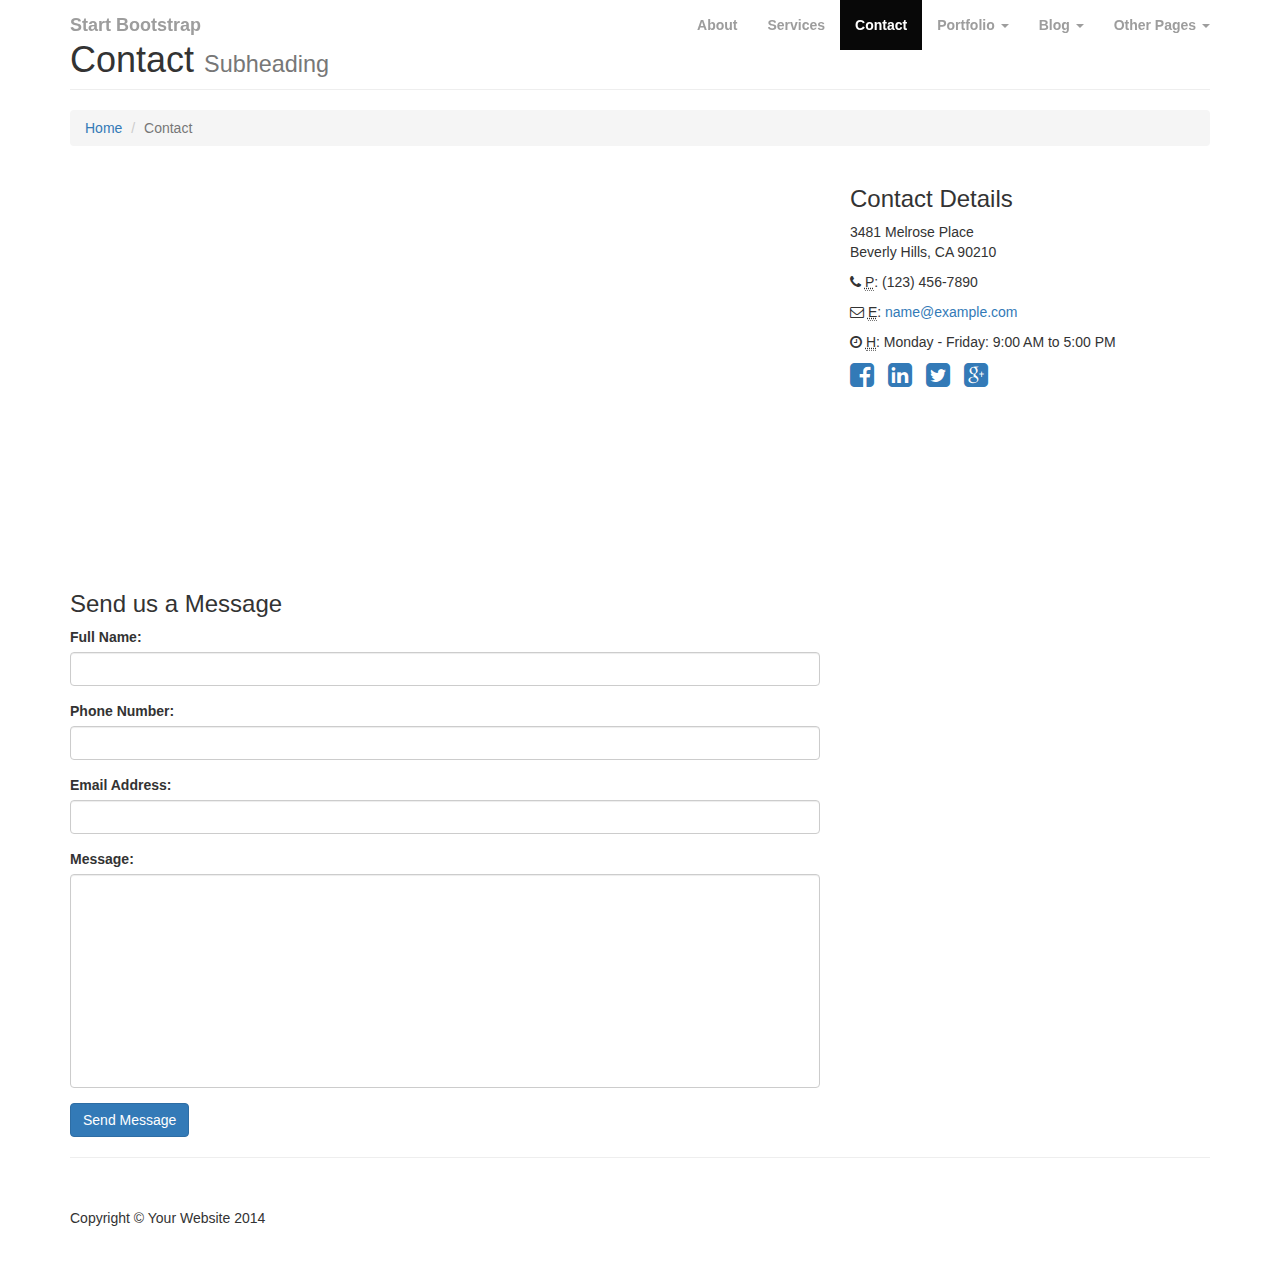
<file: contact.html>
<!DOCTYPE html>
<html lang="en">

<head>

    <meta charset="utf-8">
    <meta http-equiv="X-UA-Compatible" content="IE=edge">
    <meta name="viewport" content="width=device-width, initial-scale=1">
    <meta name="description" content="">
    <meta name="author" content="">

    <title>Modern Business - Start Bootstrap Template</title>

    <!-- Bootstrap Core CSS -->
    <link href="css/bootstrap.min.css" rel="stylesheet">

    <!-- Custom CSS -->
    <link href="css/modern-business.css" rel="stylesheet">

    <!-- Custom Fonts -->
    <link href="font-awesome/css/font-awesome.min.css" rel="stylesheet" type="text/css">

    <!-- HTML5 Shim and Respond.js IE8 support of HTML5 elements and media queries -->
    <!-- WARNING: Respond.js doesn't work if you view the page via file:// -->
    <!--[if lt IE 9]>
        <script src="https://oss.maxcdn.com/libs/html5shiv/3.7.0/html5shiv.js"></script>
        <script src="https://oss.maxcdn.com/libs/respond.js/1.4.2/respond.min.js"></script>
    <![endif]-->

</head>

<body>

    <!-- Navigation -->
    <nav class="navbar navbar-inverse navbar-fixed-top" role="navigation">
        <div class="container">
            <!-- Brand and toggle get grouped for better mobile display -->
            <div class="navbar-header">
                <button type="button" class="navbar-toggle" data-toggle="collapse" data-target="#bs-example-navbar-collapse-1">
                    <span class="sr-only">Toggle navigation</span>
                    <span class="icon-bar"></span>
                    <span class="icon-bar"></span>
                    <span class="icon-bar"></span>
                </button>
                <a class="navbar-brand" href="index.html">Start Bootstrap</a>
            </div>
            <!-- Collect the nav links, forms, and other content for toggling -->
            <div class="collapse navbar-collapse" id="bs-example-navbar-collapse-1">
                <ul class="nav navbar-nav navbar-right">
                    <li>
                        <a href="about.html">About</a>
                    </li>
                    <li>
                        <a href="services.html">Services</a>
                    </li>
                    <li class="active">
                        <a href="contact.html">Contact</a>
                    </li>
                    <li class="dropdown">
                        <a href="#" class="dropdown-toggle" data-toggle="dropdown">Portfolio <b class="caret"></b></a>
                        <ul class="dropdown-menu">
                            <li>
                                <a href="portfolio-1-col.html">1 Column Portfolio</a>
                            </li>
                            <li>
                                <a href="portfolio-2-col.html">2 Column Portfolio</a>
                            </li>
                            <li>
                                <a href="portfolio-3-col.html">3 Column Portfolio</a>
                            </li>
                            <li>
                                <a href="portfolio-4-col.html">4 Column Portfolio</a>
                            </li>
                            <li>
                                <a href="portfolio-item.html">Single Portfolio Item</a>
                            </li>
                        </ul>
                    </li>
                    <li class="dropdown">
                        <a href="#" class="dropdown-toggle" data-toggle="dropdown">Blog <b class="caret"></b></a>
                        <ul class="dropdown-menu">
                            <li>
                                <a href="blog-home-1.html">Blog Home 1</a>
                            </li>
                            <li>
                                <a href="blog-home-2.html">Blog Home 2</a>
                            </li>
                            <li>
                                <a href="blog-post.html">Blog Post</a>
                            </li>
                        </ul>
                    </li>
                    <li class="dropdown">
                        <a href="#" class="dropdown-toggle" data-toggle="dropdown">Other Pages <b class="caret"></b></a>
                        <ul class="dropdown-menu">
                            <li>
                                <a href="full-width.html">Full Width Page</a>
                            </li>
                            <li>
                                <a href="sidebar.html">Sidebar Page</a>
                            </li>
                            <li>
                                <a href="faq.html">FAQ</a>
                            </li>
                            <li>
                                <a href="404.html">404</a>
                            </li>
                            <li>
                                <a href="pricing.html">Pricing Table</a>
                            </li>
                        </ul>
                    </li>
                </ul>
            </div>
            <!-- /.navbar-collapse -->
        </div>
        <!-- /.container -->
    </nav>

    <!-- Page Content -->
    <div class="container">

        <!-- Page Heading/Breadcrumbs -->
        <div class="row">
            <div class="col-lg-12">
                <h1 class="page-header">Contact
                    <small>Subheading</small>
                </h1>
                <ol class="breadcrumb">
                    <li><a href="index.html">Home</a>
                    </li>
                    <li class="active">Contact</li>
                </ol>
            </div>
        </div>
        <!-- /.row -->

        <!-- Content Row -->
        <div class="row">
            <!-- Map Column -->
            <div class="col-md-8">
                <!-- Embedded Google Map -->
                <iframe width="100%" height="400px" frameborder="0" scrolling="no" marginheight="0" marginwidth="0" src="http://maps.google.com/maps?hl=en&amp;ie=UTF8&amp;ll=37.0625,-95.677068&amp;spn=56.506174,79.013672&amp;t=m&amp;z=4&amp;output=embed"></iframe>
            </div>
            <!-- Contact Details Column -->
            <div class="col-md-4">
                <h3>Contact Details</h3>
                <p>
                    3481 Melrose Place<br>Beverly Hills, CA 90210<br>
                </p>
                <p><i class="fa fa-phone"></i> 
                    <abbr title="Phone">P</abbr>: (123) 456-7890</p>
                <p><i class="fa fa-envelope-o"></i> 
                    <abbr title="Email">E</abbr>: <a href="mailto:name@example.com">name@example.com</a>
                </p>
                <p><i class="fa fa-clock-o"></i> 
                    <abbr title="Hours">H</abbr>: Monday - Friday: 9:00 AM to 5:00 PM</p>
                <ul class="list-unstyled list-inline list-social-icons">
                    <li>
                        <a href="#"><i class="fa fa-facebook-square fa-2x"></i></a>
                    </li>
                    <li>
                        <a href="#"><i class="fa fa-linkedin-square fa-2x"></i></a>
                    </li>
                    <li>
                        <a href="#"><i class="fa fa-twitter-square fa-2x"></i></a>
                    </li>
                    <li>
                        <a href="#"><i class="fa fa-google-plus-square fa-2x"></i></a>
                    </li>
                </ul>
            </div>
        </div>
        <!-- /.row -->

        <!-- Contact Form -->
        <!-- In order to set the email address and subject line for the contact form go to the bin/contact_me.php file. -->
        <div class="row">
            <div class="col-md-8">
                <h3>Send us a Message</h3>
                <form name="sentMessage" id="contactForm" novalidate>
                    <div class="control-group form-group">
                        <div class="controls">
                            <label>Full Name:</label>
                            <input type="text" class="form-control" id="name" required data-validation-required-message="Please enter your name.">
                            <p class="help-block"></p>
                        </div>
                    </div>
                    <div class="control-group form-group">
                        <div class="controls">
                            <label>Phone Number:</label>
                            <input type="tel" class="form-control" id="phone" required data-validation-required-message="Please enter your phone number.">
                        </div>
                    </div>
                    <div class="control-group form-group">
                        <div class="controls">
                            <label>Email Address:</label>
                            <input type="email" class="form-control" id="email" required data-validation-required-message="Please enter your email address.">
                        </div>
                    </div>
                    <div class="control-group form-group">
                        <div class="controls">
                            <label>Message:</label>
                            <textarea rows="10" cols="100" class="form-control" id="message" required data-validation-required-message="Please enter your message" maxlength="999" style="resize:none"></textarea>
                        </div>
                    </div>
                    <div id="success"></div>
                    <!-- For success/fail messages -->
                    <button type="submit" class="btn btn-primary">Send Message</button>
                </form>
            </div>

        </div>
        <!-- /.row -->

        <hr>

        <!-- Footer -->
        <footer>
            <div class="row">
                <div class="col-lg-12">
                    <p>Copyright &copy; Your Website 2014</p>
                </div>
            </div>
        </footer>

    </div>
    <!-- /.container -->

    <!-- jQuery -->
    <script src="js/jquery.js"></script>

    <!-- Bootstrap Core JavaScript -->
    <script src="js/bootstrap.min.js"></script>

    <!-- Contact Form JavaScript -->
    <!-- Do not edit these files! In order to set the email address and subject line for the contact form go to the bin/contact_me.php file. -->
    <script src="js/jqBootstrapValidation.js"></script>
    <script src="js/contact_me.js"></script>

</body>

</html>
</file>
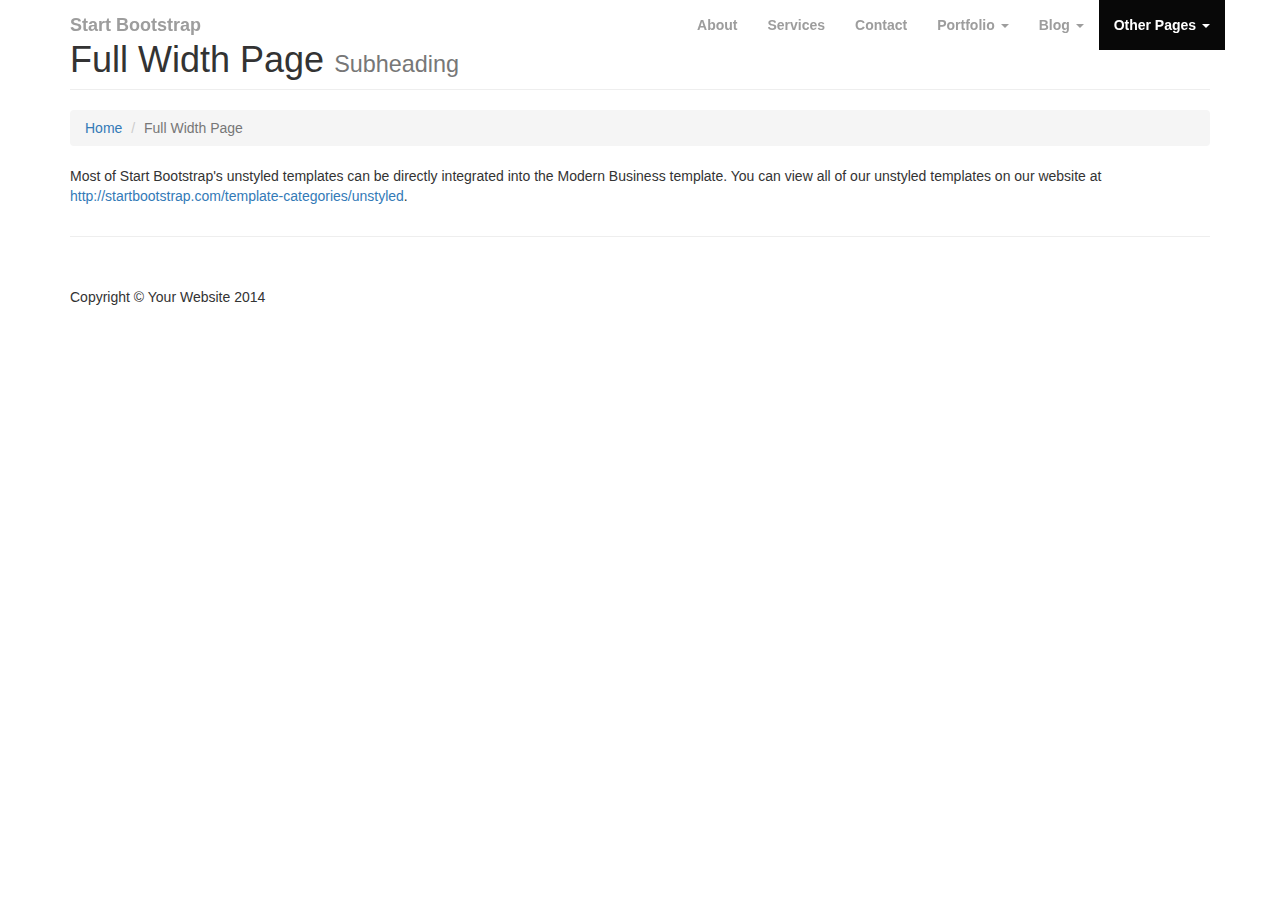
<file: full-width.html>
<!DOCTYPE html>
<html lang="en">

<head>

    <meta charset="utf-8">
    <meta http-equiv="X-UA-Compatible" content="IE=edge">
    <meta name="viewport" content="width=device-width, initial-scale=1">
    <meta name="description" content="">
    <meta name="author" content="">

    <title>Modern Business - Start Bootstrap Template</title>

    <!-- Bootstrap Core CSS -->
    <link href="css/bootstrap.min.css" rel="stylesheet">

    <!-- Custom CSS -->
    <link href="css/modern-business.css" rel="stylesheet">

    <!-- Custom Fonts -->
    <link href="font-awesome/css/font-awesome.min.css" rel="stylesheet" type="text/css">

    <!-- HTML5 Shim and Respond.js IE8 support of HTML5 elements and media queries -->
    <!-- WARNING: Respond.js doesn't work if you view the page via file:// -->
    <!--[if lt IE 9]>
        <script src="https://oss.maxcdn.com/libs/html5shiv/3.7.0/html5shiv.js"></script>
        <script src="https://oss.maxcdn.com/libs/respond.js/1.4.2/respond.min.js"></script>
    <![endif]-->

</head>

<body>

    <!-- Navigation -->
    <nav class="navbar navbar-inverse navbar-fixed-top" role="navigation">
        <div class="container">
            <!-- Brand and toggle get grouped for better mobile display -->
            <div class="navbar-header">
                <button type="button" class="navbar-toggle" data-toggle="collapse" data-target="#bs-example-navbar-collapse-1">
                    <span class="sr-only">Toggle navigation</span>
                    <span class="icon-bar"></span>
                    <span class="icon-bar"></span>
                    <span class="icon-bar"></span>
                </button>
                <a class="navbar-brand" href="index.html">Start Bootstrap</a>
            </div>
            <!-- Collect the nav links, forms, and other content for toggling -->
            <div class="collapse navbar-collapse" id="bs-example-navbar-collapse-1">
                <ul class="nav navbar-nav navbar-right">
                    <li>
                        <a href="about.html">About</a>
                    </li>
                    <li>
                        <a href="services.html">Services</a>
                    </li>
                    <li>
                        <a href="contact.html">Contact</a>
                    </li>
                    <li class="dropdown">
                        <a href="#" class="dropdown-toggle" data-toggle="dropdown">Portfolio <b class="caret"></b></a>
                        <ul class="dropdown-menu">
                            <li>
                                <a href="portfolio-1-col.html">1 Column Portfolio</a>
                            </li>
                            <li>
                                <a href="portfolio-2-col.html">2 Column Portfolio</a>
                            </li>
                            <li>
                                <a href="portfolio-3-col.html">3 Column Portfolio</a>
                            </li>
                            <li>
                                <a href="portfolio-4-col.html">4 Column Portfolio</a>
                            </li>
                            <li>
                                <a href="portfolio-item.html">Single Portfolio Item</a>
                            </li>
                        </ul>
                    </li>
                    <li class="dropdown">
                        <a href="#" class="dropdown-toggle" data-toggle="dropdown">Blog <b class="caret"></b></a>
                        <ul class="dropdown-menu">
                            <li>
                                <a href="blog-home-1.html">Blog Home 1</a>
                            </li>
                            <li>
                                <a href="blog-home-2.html">Blog Home 2</a>
                            </li>
                            <li>
                                <a href="blog-post.html">Blog Post</a>
                            </li>
                        </ul>
                    </li>
                    <li class="dropdown active">
                        <a href="#" class="dropdown-toggle" data-toggle="dropdown">Other Pages <b class="caret"></b></a>
                        <ul class="dropdown-menu">
                            <li class="active">
                                <a href="full-width.html">Full Width Page</a>
                            </li>
                            <li>
                                <a href="sidebar.html">Sidebar Page</a>
                            </li>
                            <li>
                                <a href="faq.html">FAQ</a>
                            </li>
                            <li>
                                <a href="404.html">404</a>
                            </li>
                            <li>
                                <a href="pricing.html">Pricing Table</a>
                            </li>
                        </ul>
                    </li>
                </ul>
            </div>
            <!-- /.navbar-collapse -->
        </div>
        <!-- /.container -->
    </nav>

    <!-- Page Content -->
    <div class="container">

        <!-- Page Heading/Breadcrumbs -->
        <div class="row">
            <div class="col-lg-12">
                <h1 class="page-header">Full Width Page
                    <small>Subheading</small>
                </h1>
                <ol class="breadcrumb">
                    <li><a href="index.html">Home</a>
                    </li>
                    <li class="active">Full Width Page</li>
                </ol>
            </div>
        </div>
        <!-- /.row -->

        <!-- Content Row -->
        <div class="row">
            <div class="col-lg-12">
                <p>Most of Start Bootstrap's unstyled templates can be directly integrated into the Modern Business template. You can view all of our unstyled templates on our website at <a href="http://startbootstrap.com/template-categories/unstyled">http://startbootstrap.com/template-categories/unstyled</a>.</p>
            </div>
        </div>
        <!-- /.row -->

        <hr>

        <!-- Footer -->
        <footer>
            <div class="row">
                <div class="col-lg-12">
                    <p>Copyright &copy; Your Website 2014</p>
                </div>
            </div>
        </footer>

    </div>
    <!-- /.container -->

    <!-- jQuery -->
    <script src="js/jquery.js"></script>

    <!-- Bootstrap Core JavaScript -->
    <script src="js/bootstrap.min.js"></script>

</body>

</html>
</file>
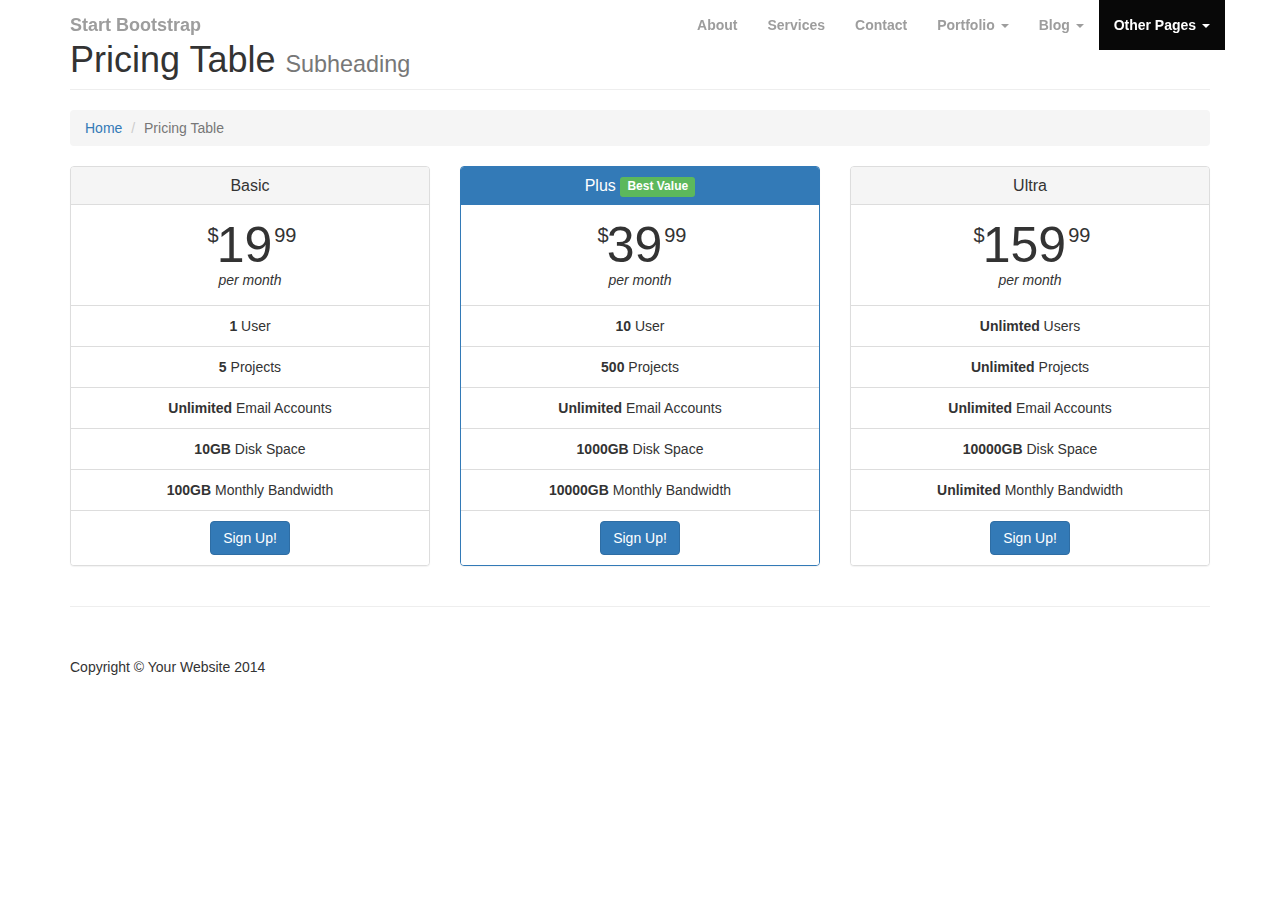
<file: pricing.html>
<!DOCTYPE html>
<html lang="en">

<head>

    <meta charset="utf-8">
    <meta http-equiv="X-UA-Compatible" content="IE=edge">
    <meta name="viewport" content="width=device-width, initial-scale=1">
    <meta name="description" content="">
    <meta name="author" content="">

    <title>Modern Business - Start Bootstrap Template</title>

    <!-- Bootstrap Core CSS -->
    <link href="css/bootstrap.min.css" rel="stylesheet">

    <!-- Custom CSS -->
    <link href="css/modern-business.css" rel="stylesheet">

    <!-- Custom Fonts -->
    <link href="font-awesome/css/font-awesome.min.css" rel="stylesheet" type="text/css">

    <!-- HTML5 Shim and Respond.js IE8 support of HTML5 elements and media queries -->
    <!-- WARNING: Respond.js doesn't work if you view the page via file:// -->
    <!--[if lt IE 9]>
        <script src="https://oss.maxcdn.com/libs/html5shiv/3.7.0/html5shiv.js"></script>
        <script src="https://oss.maxcdn.com/libs/respond.js/1.4.2/respond.min.js"></script>
    <![endif]-->

</head>

<body>

    <!-- Navigation -->
    <nav class="navbar navbar-inverse navbar-fixed-top" role="navigation">
        <div class="container">
            <!-- Brand and toggle get grouped for better mobile display -->
            <div class="navbar-header">
                <button type="button" class="navbar-toggle" data-toggle="collapse" data-target="#bs-example-navbar-collapse-1">
                    <span class="sr-only">Toggle navigation</span>
                    <span class="icon-bar"></span>
                    <span class="icon-bar"></span>
                    <span class="icon-bar"></span>
                </button>
                <a class="navbar-brand" href="index.html">Start Bootstrap</a>
            </div>
            <!-- Collect the nav links, forms, and other content for toggling -->
            <div class="collapse navbar-collapse" id="bs-example-navbar-collapse-1">
                <ul class="nav navbar-nav navbar-right">
                    <li>
                        <a href="about.html">About</a>
                    </li>
                    <li>
                        <a href="services.html">Services</a>
                    </li>
                    <li>
                        <a href="contact.html">Contact</a>
                    </li>
                    <li class="dropdown">
                        <a href="#" class="dropdown-toggle" data-toggle="dropdown">Portfolio <b class="caret"></b></a>
                        <ul class="dropdown-menu">
                            <li>
                                <a href="portfolio-1-col.html">1 Column Portfolio</a>
                            </li>
                            <li>
                                <a href="portfolio-2-col.html">2 Column Portfolio</a>
                            </li>
                            <li>
                                <a href="portfolio-3-col.html">3 Column Portfolio</a>
                            </li>
                            <li>
                                <a href="portfolio-4-col.html">4 Column Portfolio</a>
                            </li>
                            <li>
                                <a href="portfolio-item.html">Single Portfolio Item</a>
                            </li>
                        </ul>
                    </li>
                    <li class="dropdown">
                        <a href="#" class="dropdown-toggle" data-toggle="dropdown">Blog <b class="caret"></b></a>
                        <ul class="dropdown-menu">
                            <li>
                                <a href="blog-home-1.html">Blog Home 1</a>
                            </li>
                            <li>
                                <a href="blog-home-2.html">Blog Home 2</a>
                            </li>
                            <li>
                                <a href="blog-post.html">Blog Post</a>
                            </li>
                        </ul>
                    </li>
                    <li class="dropdown active">
                        <a href="#" class="dropdown-toggle" data-toggle="dropdown">Other Pages <b class="caret"></b></a>
                        <ul class="dropdown-menu">
                            <li>
                                <a href="full-width.html">Full Width Page</a>
                            </li>
                            <li>
                                <a href="sidebar.html">Sidebar Page</a>
                            </li>
                            <li>
                                <a href="faq.html">FAQ</a>
                            </li>
                            <li>
                                <a href="404.html">404</a>
                            </li>
                            <li class="active">
                                <a href="pricing.html">Pricing Table</a>
                            </li>
                        </ul>
                    </li>
                </ul>
            </div>
            <!-- /.navbar-collapse -->
        </div>
        <!-- /.container -->
    </nav>

    <!-- Page Content -->
    <div class="container">

        <!-- Page Heading/Breadcrumbs -->
        <div class="row">
            <div class="col-lg-12">
                <h1 class="page-header">Pricing Table
                    <small>Subheading</small>
                </h1>
                <ol class="breadcrumb">
                    <li><a href="index.html">Home</a>
                    </li>
                    <li class="active">Pricing Table</li>
                </ol>
            </div>
        </div>
        <!-- /.row -->

        <!-- Content Row -->
        <div class="row">
            <div class="col-md-4">
                <div class="panel panel-default text-center">
                    <div class="panel-heading">
                        <h3 class="panel-title">Basic</h3>
                    </div>
                    <div class="panel-body">
                        <span class="price"><sup>$</sup>19<sup>99</sup></span>
                        <span class="period">per month</span>
                    </div>
                    <ul class="list-group">
                        <li class="list-group-item"><strong>1</strong> User</li>
                        <li class="list-group-item"><strong>5</strong> Projects</li>
                        <li class="list-group-item"><strong>Unlimited</strong> Email Accounts</li>
                        <li class="list-group-item"><strong>10GB</strong> Disk Space</li>
                        <li class="list-group-item"><strong>100GB</strong> Monthly Bandwidth</li>
                        <li class="list-group-item"><a href="#" class="btn btn-primary">Sign Up!</a>
                        </li>
                    </ul>
                </div>
            </div>
            <div class="col-md-4">
                <div class="panel panel-primary text-center">
                    <div class="panel-heading">
                        <h3 class="panel-title">Plus <span class="label label-success">Best Value</span></h3>
                    </div>
                    <div class="panel-body">
                        <span class="price"><sup>$</sup>39<sup>99</sup></span>
                        <span class="period">per month</span>
                    </div>
                    <ul class="list-group">
                        <li class="list-group-item"><strong>10</strong> User</li>
                        <li class="list-group-item"><strong>500</strong> Projects</li>
                        <li class="list-group-item"><strong>Unlimited</strong> Email Accounts</li>
                        <li class="list-group-item"><strong>1000GB</strong> Disk Space</li>
                        <li class="list-group-item"><strong>10000GB</strong> Monthly Bandwidth</li>
                        <li class="list-group-item"><a href="#" class="btn btn-primary">Sign Up!</a>
                        </li>
                    </ul>
                </div>
            </div>
            <div class="col-md-4">
                <div class="panel panel-default text-center">
                    <div class="panel-heading">
                        <h3 class="panel-title">Ultra</h3>
                    </div>
                    <div class="panel-body">
                        <span class="price"><sup>$</sup>159<sup>99</sup></span>
                        <span class="period">per month</span>
                    </div>
                    <ul class="list-group">
                        <li class="list-group-item"><strong>Unlimted</strong> Users</li>
                        <li class="list-group-item"><strong>Unlimited</strong> Projects</li>
                        <li class="list-group-item"><strong>Unlimited</strong> Email Accounts</li>
                        <li class="list-group-item"><strong>10000GB</strong> Disk Space</li>
                        <li class="list-group-item"><strong>Unlimited</strong> Monthly Bandwidth</li>
                        <li class="list-group-item"><a href="#" class="btn btn-primary">Sign Up!</a>
                        </li>
                    </ul>
                </div>
            </div>
        </div>
        <!-- /.row -->

        <hr>

        <!-- Footer -->
        <footer>
            <div class="row">
                <div class="col-lg-12">
                    <p>Copyright &copy; Your Website 2014</p>
                </div>
            </div>
        </footer>

    </div>
    <!-- /.container -->

    <!-- jQuery -->
    <script src="js/jquery.js"></script>

    <!-- Bootstrap Core JavaScript -->
    <script src="js/bootstrap.min.js"></script>

</body>

</html>
</file>
<file: css/modern-business.css>
/*!
 * Start Bootstrap - Modern Business HTML Template (http://startbootstrap.com)
 * Code licensed under the Apache License v2.0.
 * For details, see http://www.apache.org/licenses/LICENSE-2.0.
 */

/* Global Styles */

html,
body {
    height: 100%;
}

.img-portfolio {
    margin-bottom: 30px;
}

.img-hover:hover {
    opacity: 0.8;
}

/* Home Page Carousel */

header.carousel {
    height: 50%;
}

header.carousel .item,
header.carousel .item.active,
header.carousel .carousel-inner {
    height: 100%;
}

header.carousel .fill {
    width: 100%;
    height: 100%;
    background-position: center;
    background-size: cover;
}

/* 404 Page Styles */

.error-404 {
    font-size: 100px;
}

/* Pricing Page Styles */

.price {
    display: block;
    font-size: 50px;
    line-height: 50px;
}

.price sup {
    top: -20px;
    left: 2px;
    font-size: 20px;
}

.period {
    display: block;
    font-style: italic;
}

/* Footer Styles */

footer {
    margin: 50px 0;
}

/* Responsive Styles */

@media(max-width:991px) {
    .customer-img,
    .img-related {
        margin-bottom: 30px;
    }
}

@media(max-width:767px) {
    .img-portfolio {
        margin-bottom: 15px;
    }

    header.carousel .carousel {
        height: 70%;
    }
}

.cd-intro {
  position: relative;
  height: 100%;
  background: url("../img/back.png") no-repeat center center;
  background-size: cover;
  z-index: 1;
  -webkit-font-smoothing: antialiased;
  -moz-osx-font-smoothing: grayscale;
}
.cd-intro h1 {
  position: absolute;
  width: 90%;
  max-width: 1170px;
  left: 50%;
  top: 50%;
  bottom: auto;
  right: auto;
  -webkit-transform: translateX(-50%) translateY(-50%);
  -moz-transform: translateX(-50%) translateY(-50%);
  -ms-transform: translateX(-50%) translateY(-50%);
  -o-transform: translateX(-50%) translateY(-50%);
  transform: translateX(-50%) translateY(-50%);
  color: white;
  font-size: 20px;
  font-size: 1.25rem;
  font-weight: 300;
  text-align: center;
}
@media only screen and (min-width: 768px) {
  .cd-intro h1 {
    font-size: 30px;
    font-size: 1.875rem;
  }
}
@media only screen and (min-width: 1170px) {
  .cd-intro {
    height: 700px;
  }
}


  .parallax {
    height: 500px; /* fallback for older browsers */
    height: 100vh;
    overflow-x: hidden;
    overflow-y: auto;
    -webkit-perspective: 300px;
    perspective: 300px;
  }

  .nav li a {
    font-weight: 700;
  }

.scrolling {
  background-color: #FFF;
  border-color: #000;
}
</file>
